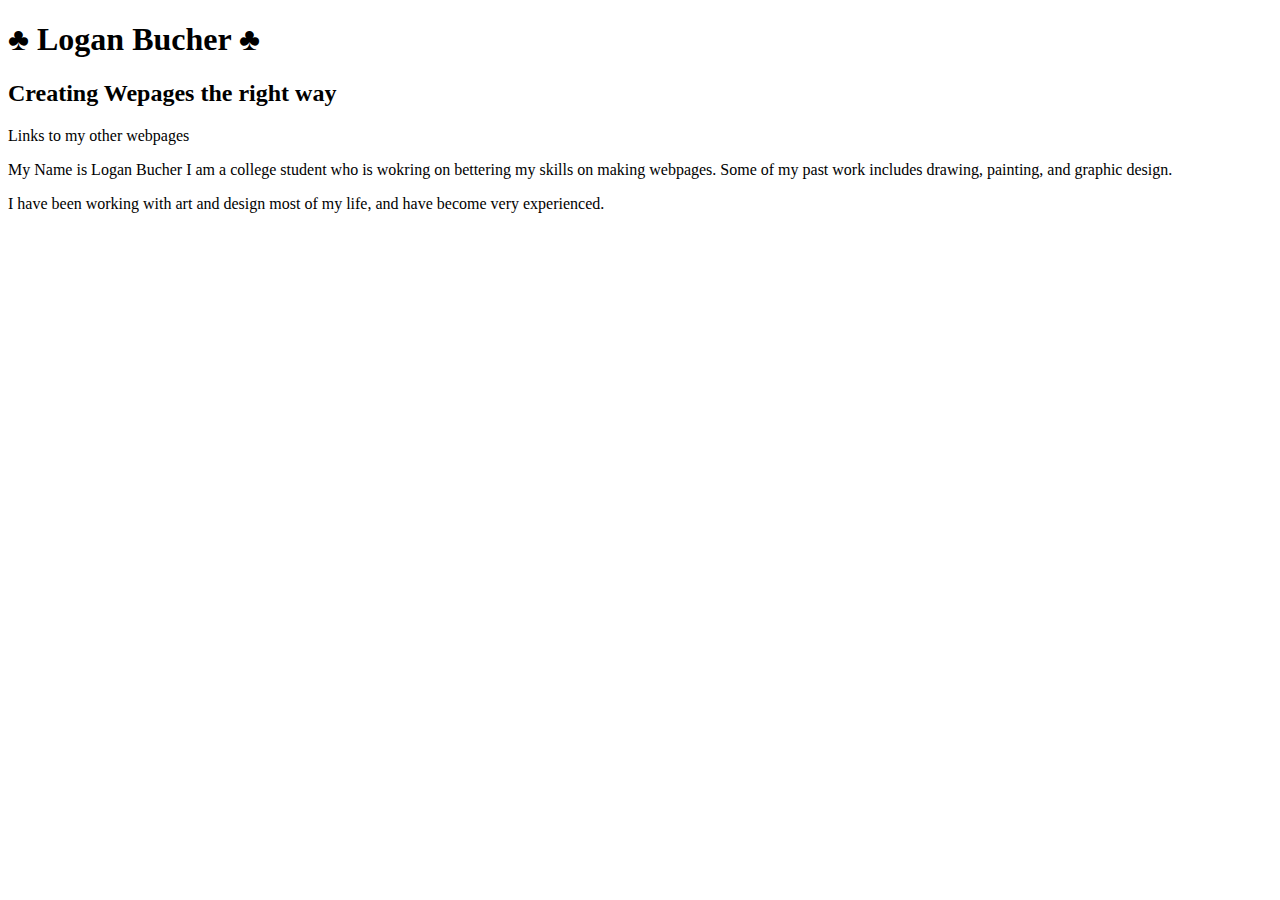
<file: Index.html>
<!DOCTYPE html>
<html lang="en">
    <head>
        <meta charset="UTF-8" />
        <title>Title</title>
    </head>
    <body>
     <header>
        <h1>&#9827; Logan Bucher &#9827;</h1>
        <h2>Creating Wepages the right way</h2>
    </header>
    
    <nav>
        <p>Links to my other webpages<p/>
    </nav>
<!-- Use the main element to add the main content to the webpage -->
    <main>
        <p>My Name is Logan Bucher I am a college student who is wokring on bettering my skills on making webpages. Some of my past work includes drawing, painting, and graphic design.</p>
        <p> I have been working with art and design most of my life, and have become very experienced.</p>
    </main>
    
    <footer>
    </footer>
    </body>
</html>
</file>
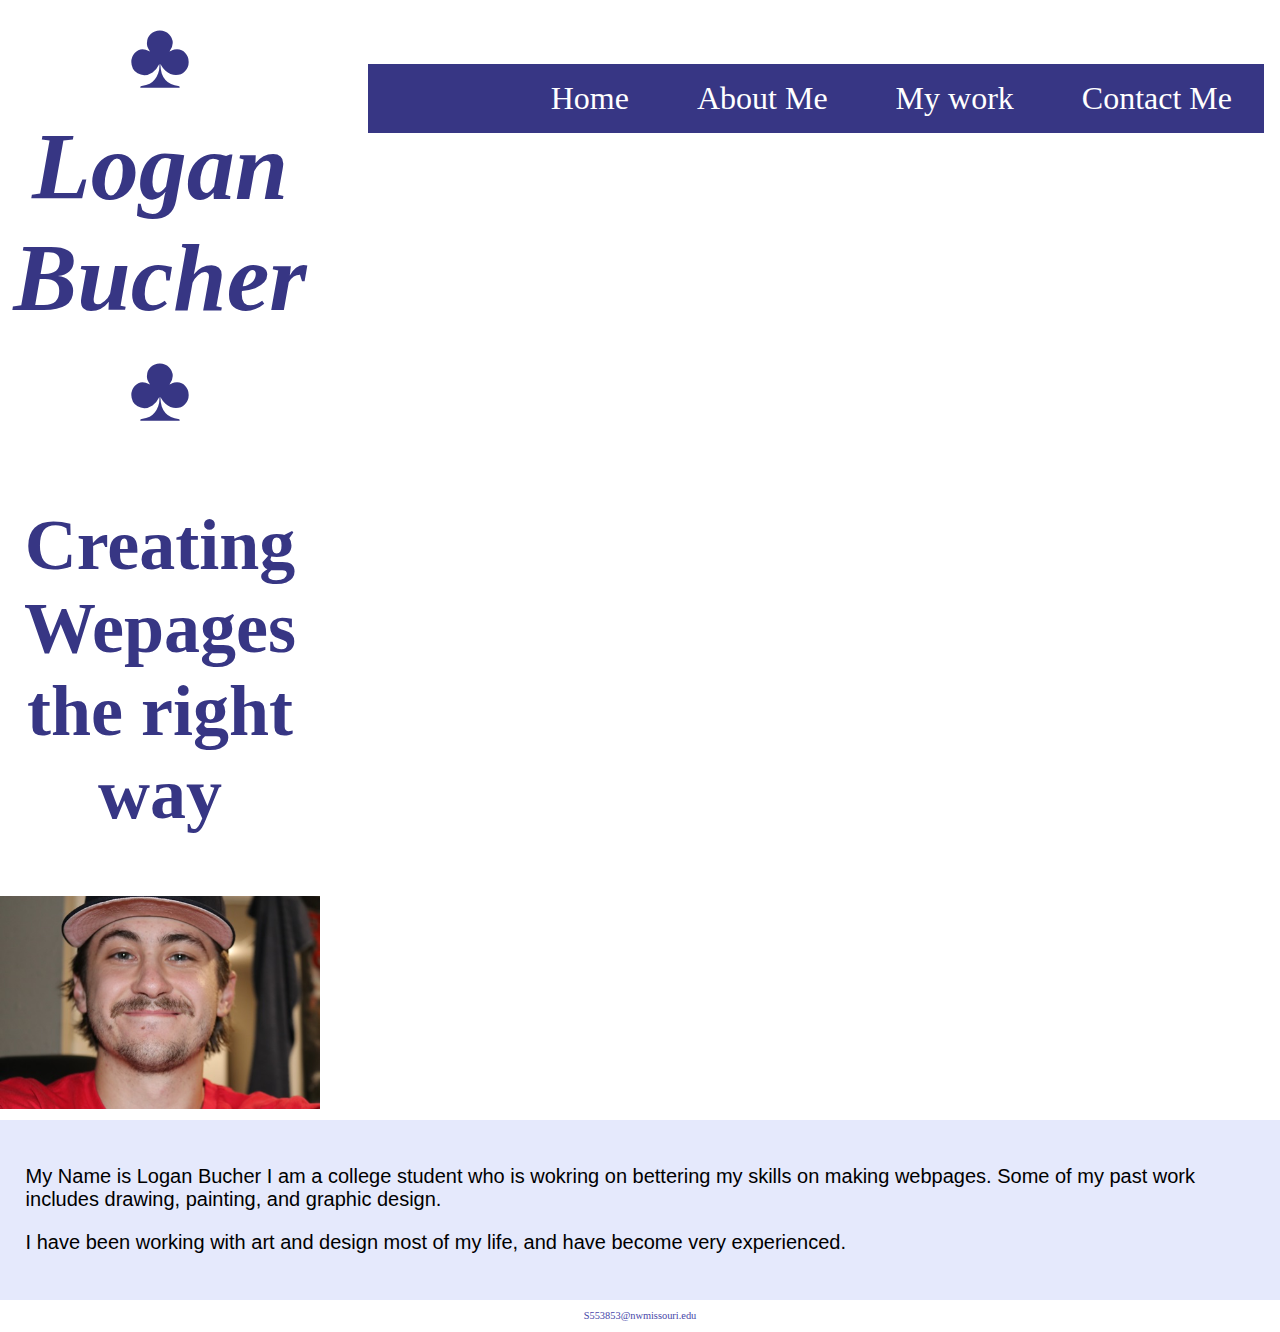
<file: index.html>
<!DOCTYPE html>
<html lang="en">
    <head>
        <meta charset="UTF-8" />
        <link rel="stylesheet" href="css/style.css">
        <title>Title</title>
    </head>
    <body>
     <header>
        <h1>&#9827; Logan Bucher &#9827;</h1>
        <h2>Creating Wepages the right way</h2>
         <img src="images/logan.JPG" alt="picture of me">
    </header>
    
    <nav>
        <ul><li><a href="index.html">Home</a></li>
            <li><a href="about.html">About Me</a></li>
            <li><a href="work.html">My work</a></li>
            <li><a href="contact.html">Contact Me</a></li>
        </ul>
    </nav>
<!-- Use the main element to add the main content to the webpage -->
    <main>
        <p>My Name is Logan Bucher I am a college student who is wokring on bettering my skills on making webpages. Some of my past work includes drawing, painting, and graphic design.</p>
        <p> I have been working with art and design most of my life, and have become very experienced.</p>
    </main>
    
    <footer>
        
        <p><a a href="S553853@nwmissouri.edu">S553853@nwmissouri.edu</a></p>
        
    </footer>
    </body>
</html>
</file>
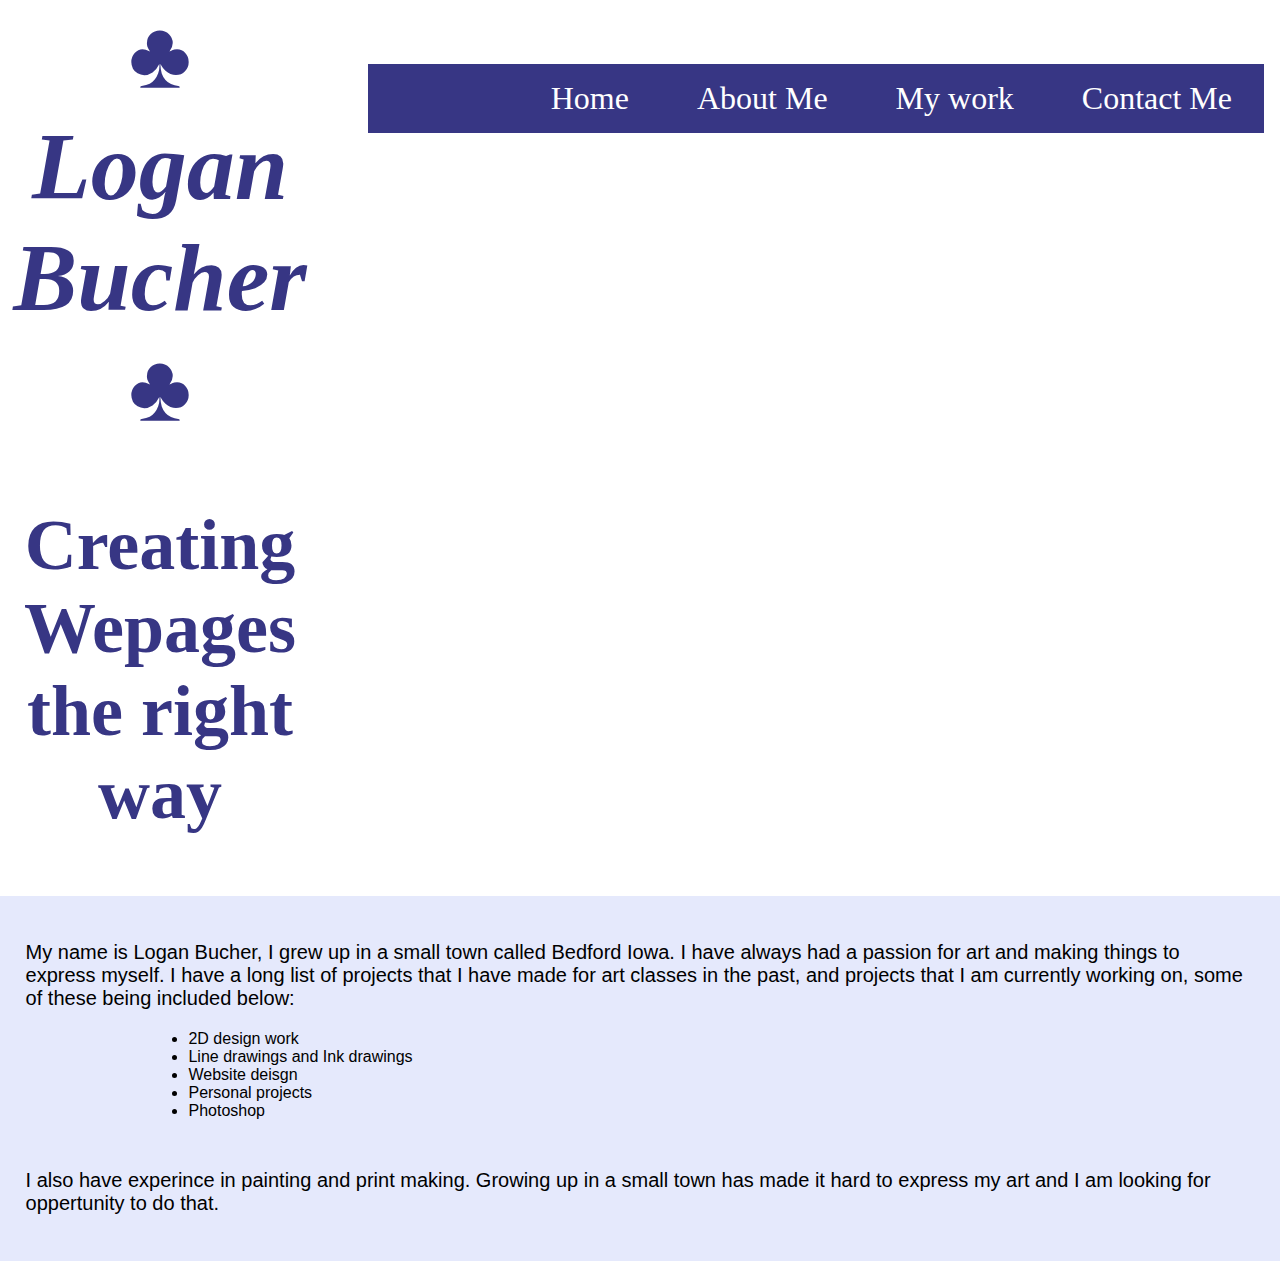
<file: about.html>
<!DOCTYPE html>
<!-- Logan Bucher
Template.html.
Sep, 19, 2024 -->
<html lang="en">

<head>
  <title></title>
  <meta charset="utf-8">
  <link rel="stylesheet" href="css/style.css">  
</head>
 <body>
     <header>
        <h1>&#9827; Logan Bucher &#9827;</h1>
        <h2>Creating Wepages the right way</h2>
    </header>
    
    <nav>
        <ul><li><a href="index.html">Home</a></li>
            <li><a href="about.html">About Me</a></li>
            <li><a href="work.html">My work</a></li>
            <li><a href="contact.html">Contact Me</a></li>
        </ul>
    </nav>
<!-- Use the main element to add the main content to the webpage -->
    <main>
        
        <div id="intro">
        
            <p> My name is Logan Bucher, I grew up in a small town called Bedford Iowa. I have always had a passion for art and making things to express myself.
            I have a long list of projects that I have made for art classes in the past, and projects that I am currently working on, some of these being included below:
            </p>
            <ul>
            <li>2D design work</li>
            <li>Line drawings and Ink drawings</li>
            <li>Website deisgn</li>
            <li>Personal projects</li>
            <li>Photoshop</li>
            </ul>
            <p> I also have experince in painting and print making. Growing up in a small town has made it hard to express my art and I am looking for oppertunity to do that.</p>
        </div>
    </main>
   
   <footer>
   </footer>
</body>

</html>
</file>
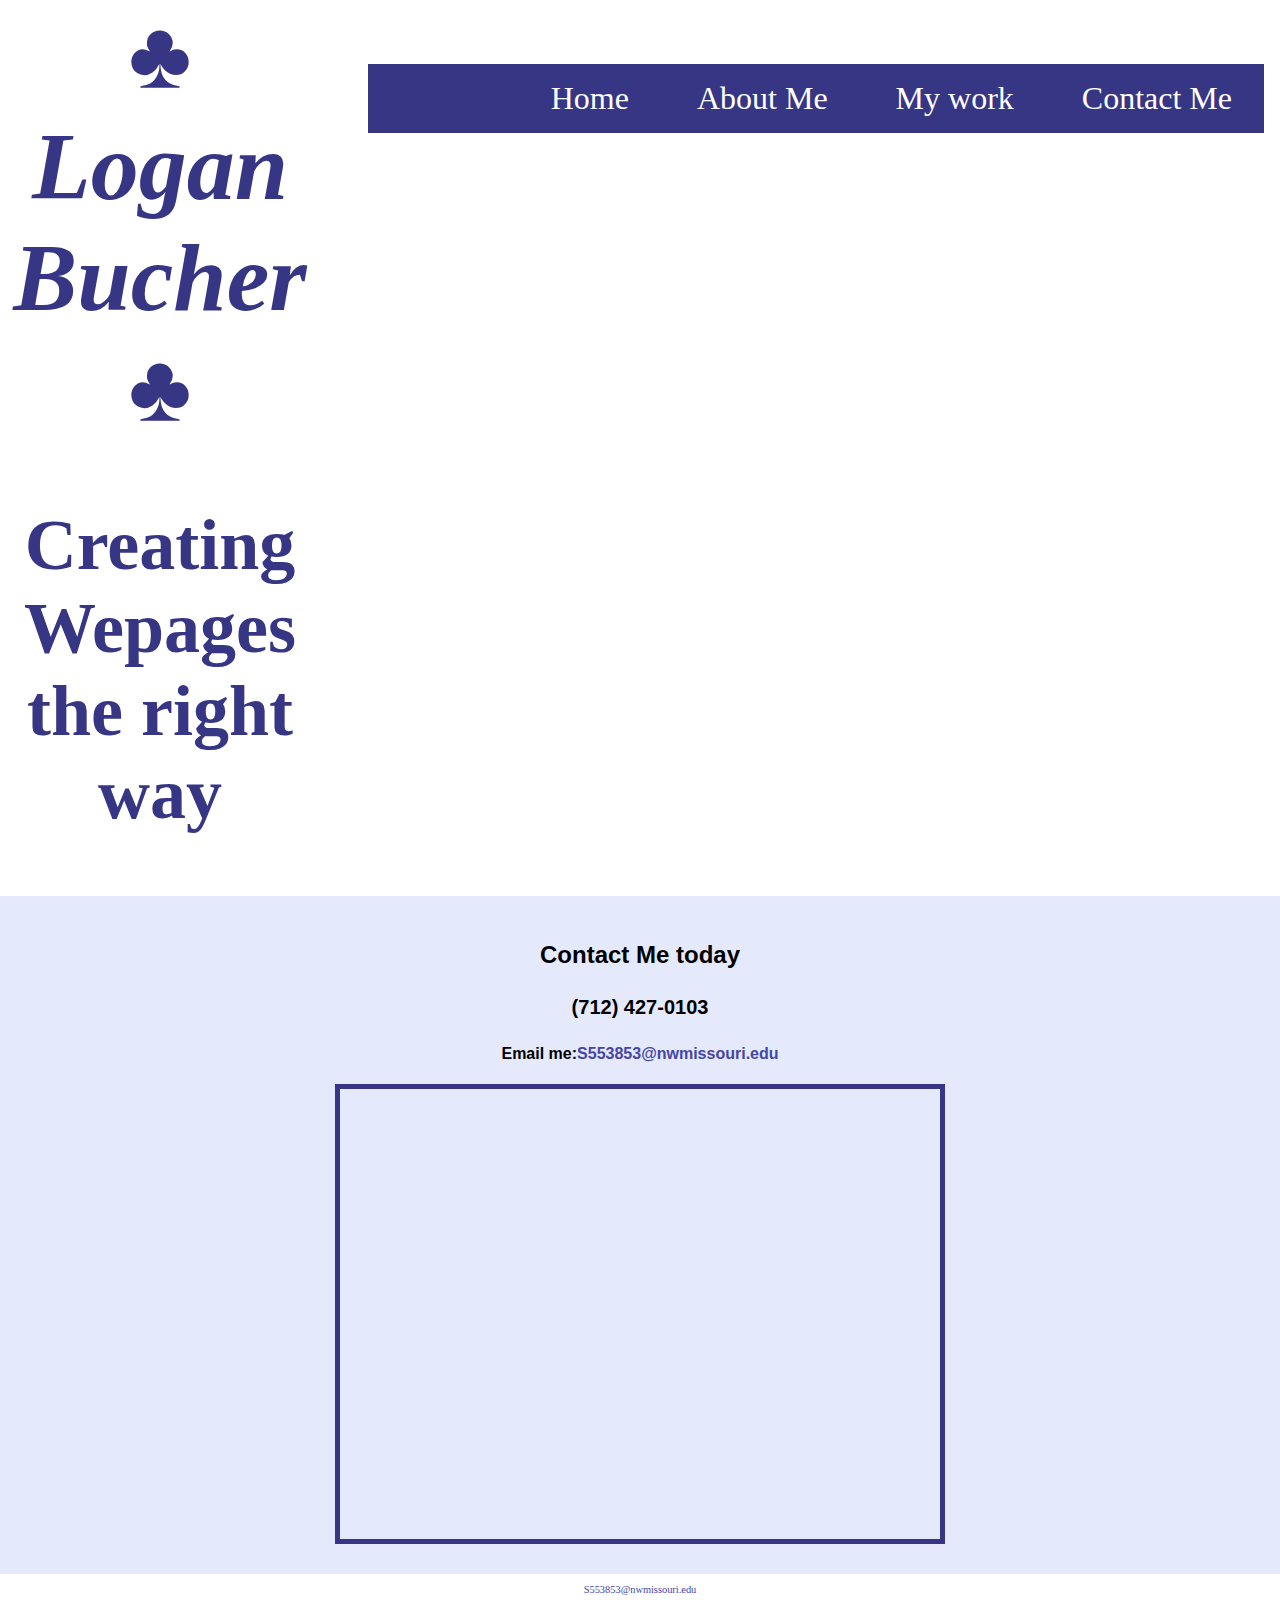
<file: contact.html>
<!DOCTYPE html>
<!-- Logan Bucher
Template.html.
Sep, 19, 2024 -->
<html lang="en">

<head>
  <title></title>
  <meta charset="utf-8">
  <link rel="stylesheet" href="css/style.css">  
</head>
 <body>
     <header>
        <h1>&#9827; Logan Bucher &#9827;</h1>
        <h2>Creating Wepages the right way</h2>
    </header>
    
    <nav>
        <ul><li><a href="index.html">Home</a></li>
            <li><a href="about.html">About Me</a></li>
            <li><a href="work.html">My work</a></li>
            <li><a href="contact.html">Contact Me</a></li>
        </ul>
    </nav>
<!-- Use the main element to add the main content to the webpage -->
    <main>
    <div id="contact">
        <h2>Contact Me today</h2>
        <h4 class="mobile tel link"><a href="tel:7124270103"> (712) 427-0103</a></h4>
        <h4 class="tablet-desktop tel-num">(712) 427-0103</h4>
        <h4>Email me:<a a href="S553853@nwmissouri.edu">S553853@nwmissouri.edu</a></h4>
        <iframe src="https://www.google.com/maps/embed?pb=!1m18!1m12!1m3!1d6081.130484243593!2d-94.88509922535253!3d40.35198945957938!2m3!1f0!2f0!3f0!3m2!1i1024!2i768!4f13.1!3m3!1m2!1s0x87c05585b7bd19b1%3A0xfc94da964c338044!2sNorthwest%20Missouri%20State%20University!5e0!3m2!1sen!2sus!4v1727389531173!5m2!1sen!2sus" width="600" height="450" allowfullscreen class="map"></iframe>
        </div>
    </main>
   
   <footer>
     <p><a a href="S553853@nwmissouri.edu">S553853@nwmissouri.edu</a></p>
     
   </footer>
</body>

</html>
</file>
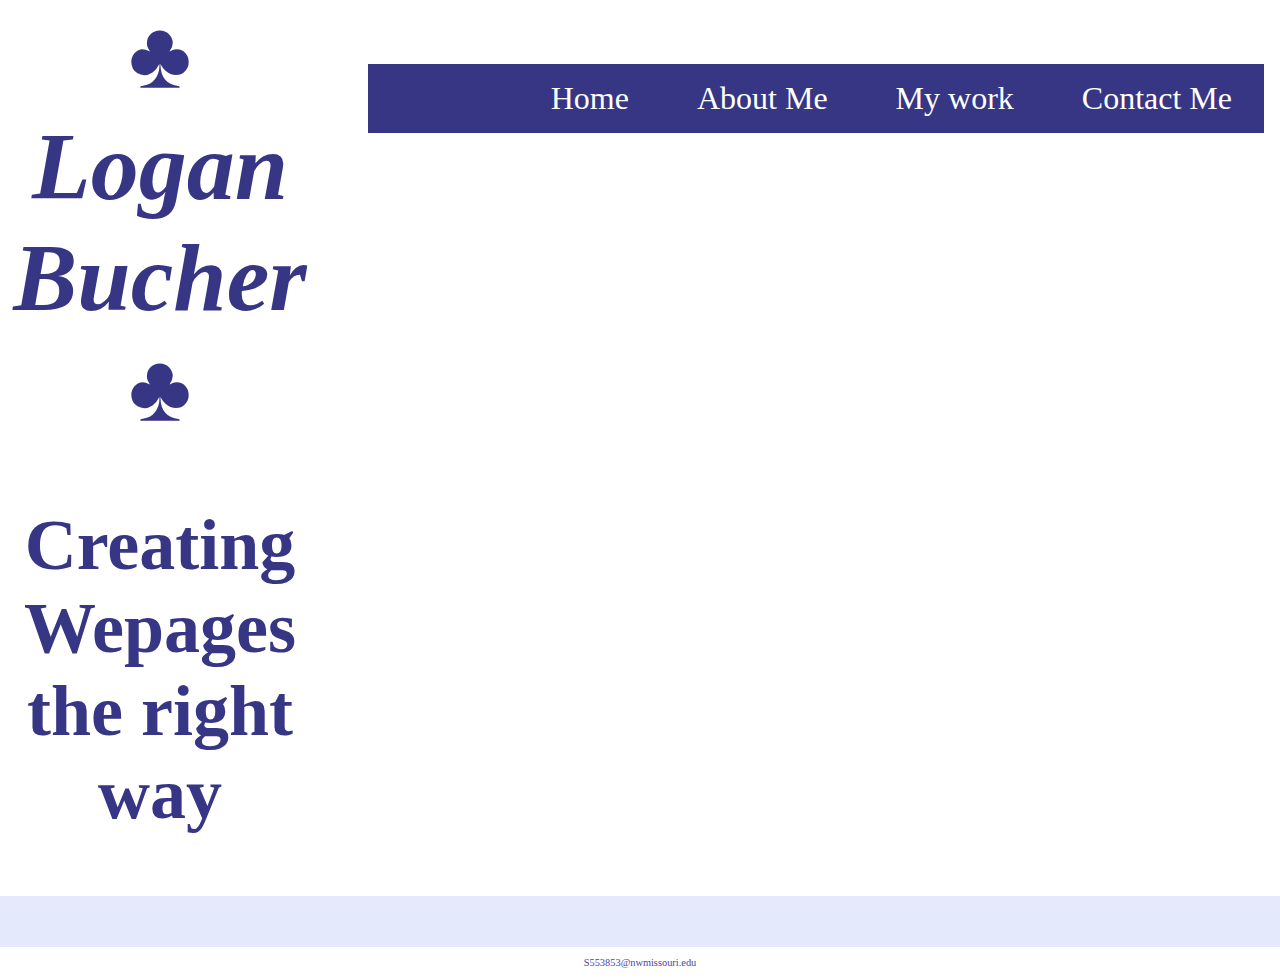
<file: template.html>
<!DOCTYPE html>
<!-- Logan Bucher
Template.html.
Sep, 19, 2024 -->
<html lang="en">

<head>
  <title></title>
  <meta charset="utf-8">
  <link rel="stylesheet" href="css/style.css">
</head>
 <body>
     <header>
        <h1>&#9827; Logan Bucher &#9827;</h1>
        <h2>Creating Wepages the right way</h2>
    </header>
    
    <nav>
        <ul><li><a href="index.html">Home</a></li>
            <li><a href="about.html">About Me</a></li>
            <li><a href="work.html">My work</a></li>
            <li><a href="contact.html">Contact Me</a></li>
        </ul>
    </nav>
<!-- Use the main element to add the main content to the webpage -->
    <main>
    </main>
   
   <footer>
     <p><a a href="S553853@nwmissouri.edu">S553853@nwmissouri.edu</a></p>
     
   </footer>
</body>

</html>
</file>
<file: css/style.css>
/*
 Logan Bucher
10/03/24.
styles.css
*/

/* CSS Reset */
body, header, nav, main, footer, img, h1 {
    margin: 0;
    padding: 0;
    border: 0;
}

/*style for Image */
img {
    max-width: 100%;

}

/*style rules for header content */
header{
    text-align: center;
    font-size: 3em;
    color: #373684;
}

header h1 {
    font-style: italic;
}

nav{
    background-color: #373684;
}

nav ul {
    list-style-type: none;
    margin: 0;
    text-align: center;
}

nav li {
    display: inline-block;
    font-size: 2em;
}

nav li a {
    display: block;
    color: #fff;
    text-align: center;
    padding: 0.5em 1em;
    text-decoration: none;
}

main {
    padding: 2%;
    background-color: #e5e9fc;
    overflow: auto;
    font-family: Verdana, Arial, sans-serif;
}

main p {
    font-size: 1.25em;
}

#info {
    clear:left;
    background-color: #c0caf7;
    padding: 1% 2%;
}

#contact {
    text-align: center;
}

#contact a {
    color: #4645a8;
    text-decoration: none;
    font-weight: bold;
}

.map {
    border: 5px solid #373684;
}

footer {
    text-align: center;
    font-size: 0.65em;
    clear: left;
}

footer a {
    color: #4645a8;
    text-decoration: none;
}

/* Media Query for Tablet Viewport*/
@media screen and (min-width: 630px) {
    /* Tablet Viewport: show tablet-desktop class, hide mobile class*/
    .tablet-desktop {
        display: block;
    }
    
    .mobile {
        display: none;
    }
    /*Tablet Viewport: Style rule for header */
    header{
        position: static;
        padding-bottom: 2%;
    }
    
    /* Tablet Viewport: Style rules for nav area */
    nav li {
        border-top: none;
        display: inline-block;
        border-right: 1px solid #fff;
    }
    
    nav li:last-child {
        border-right: none;
    }
    
    nav li a{
        padding: 0.1em 0.75em
    }
    /* Tablet Viewport: Style rules for main content area */
    main ul {
        margin:0 0 4% 10%;
    }
    
    .tel-num {
        font-size: 1.25em
    }
    
    .map {
        width: 600px;
        height: 450px;
    }
    
}

/*media query for desktop Viewport */
@media screen and (min-width:769px) {
    
/* Desktop Viewport: Style rule for header */
    header {
        width: 25%;
        float: left;
        padding-bottom: 0;
    }
/* Desktop Viewport: Style rules for nav area*/
    nav{
        float: right;
        width: 70%;
        margin: 4em 1em 0 0;
    }
    
    nav ul {
        text-align: right;
    }
    
    nav li{
        border: none;
    }
    
    nav li a{
        padding: 0.5em 1em;
    }
    
    nav li a:hover {
        color: #000;
        background-color: #fff;
    }
    
    /* Desktop Viewport: Style rule for main content */
    main{
        clear: left;
    }
    
    main h1{
        font-size: .8em;
    }
    
}
</file>
